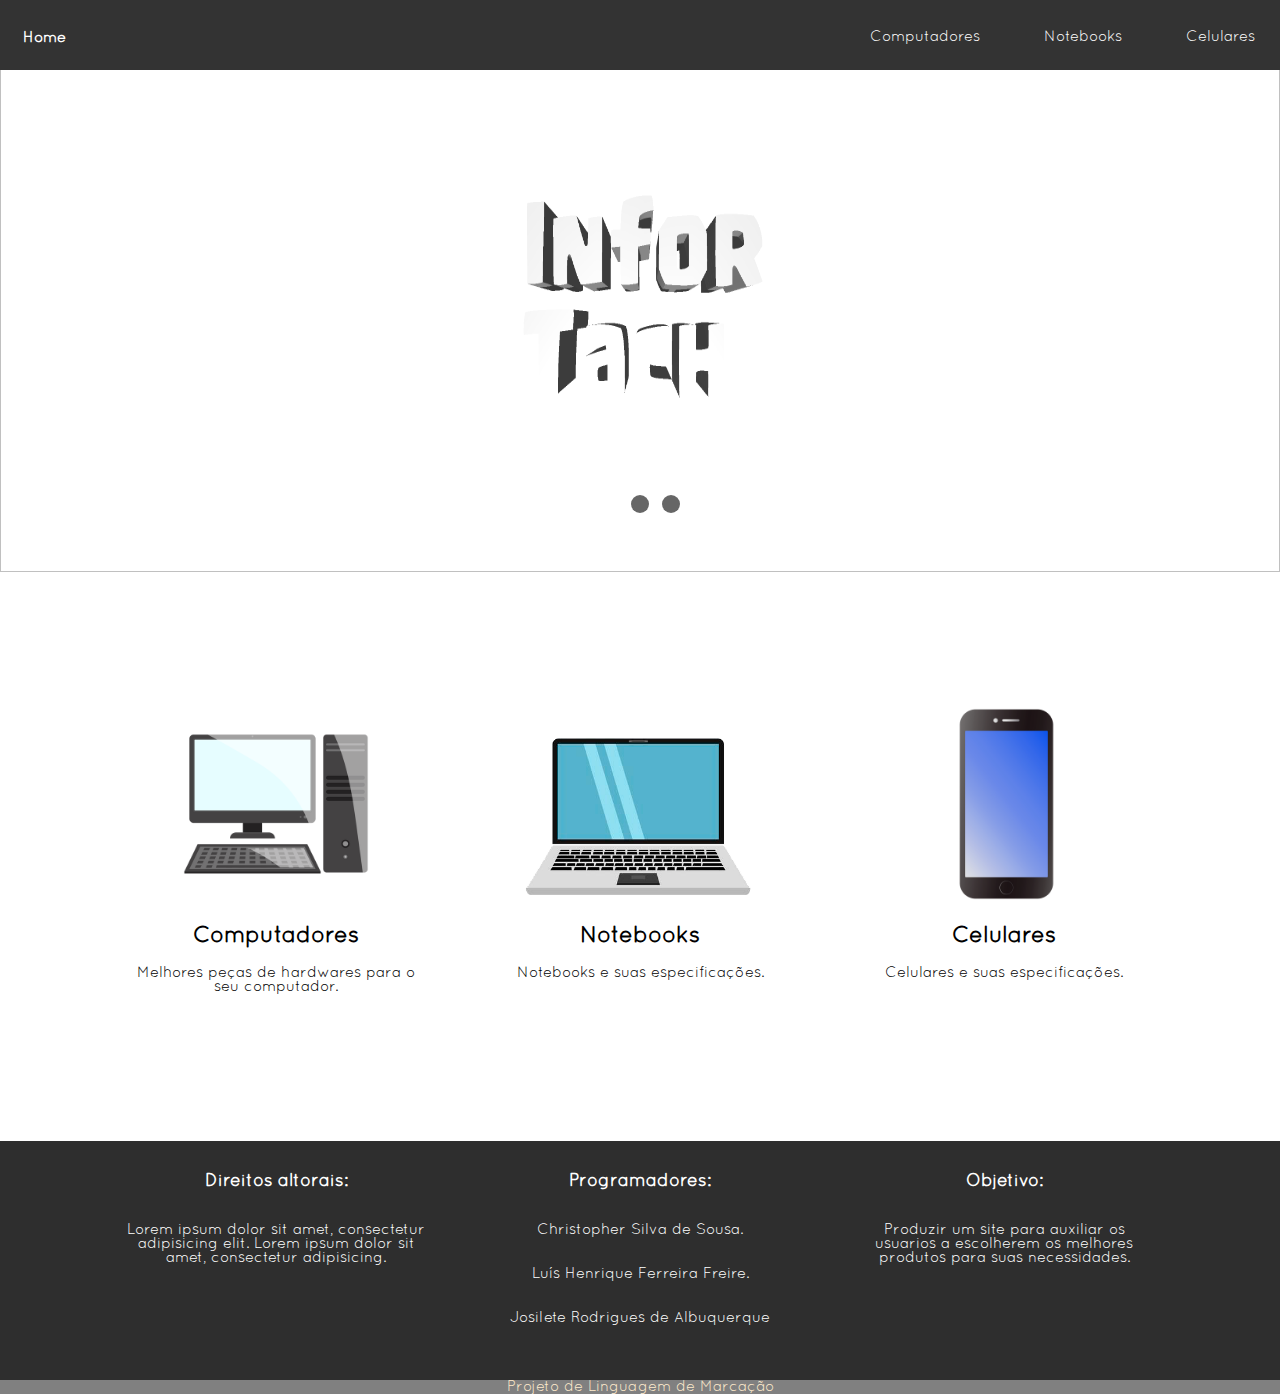
<file: index.html>
<!DOCTYPE html>
<html>
<head>
    <meta charset="UTF-8">
    <meta name="viewport" content="width=device-width, initial- scale=1">

    <link rel="stylesheet" href="https://use.fontawesome.com/releases/v5.15.1/css/all.css" integrity="sha384-vp86vTRFVJgpjF9jiIGPEEqYqlDwgyBgEF109VFjmqGmIY/Y4HV4d3Gp2irVfcrp" crossorigin="anonymous">
    <link rel="stylesheet" href="./css/slideshow.css">
    <link rel="stylesheet" href="./css/body.css">
    <link rel="stylesheet" href="./css/menu.css">
    <link rel="stylesheet" href="./css/footer.css">

    <title>Projeto de Linguagem de Marcação</title>
</head>
<body>
    <!--Menu-->

    <nav class="nav-container">
        <div class="navegation">
          <div class="nav-brand">
            <i class="fas fa-home"></i>
            <a href="./index.html">Home</a>
          </div>
          <div class="nav-menu">
            <menu class="item">
                <i class="fas fa-desktop"></i>
                <a class="nav-item" href="processador/processadores.html" target="_blank">Computadores</a>
            </menu>
            <menu class="item">
                <i class="fas fa-laptop"></i>
                <a class="nav-item" href='./notebooks/Notebook.html' target="_blank">Notebooks</a>
            </menu>
            <menu class="item" >
                <i class="fas fa-mobile-alt"></i>
                <a class="nav-item" href="smartphones/smartphone.html" target="_blank">Celulares</a>
            </menu>
          </div>
        </div>
    </nav>

    <!--SlideShow-->

    <div>
        <div class="container">
            <input type="radio" name="image" id="i1" checked>
            <input type="radio" name="image" id="i2" >
            <input type="radio" name="image" id="i3" >

            <div class="slide-img" id="one">
                <img>

                <label for="i3" class="pre">&#171;</label>
                <label for="i2" class="nxt">&#187;</label>
               
            </div>

            <div class="slide-img" id="two">
                <img >

                <label for="i1" class="pre">&#171;</label>
                <label for="i3" class="nxt">&#187;</label>

            </div>

            <div class="slide-img" id="three">
                <img>

                <label for="i2" class="pre">&#171;</label>
                <label for="i1" class="nxt">&#187;</label>
            </div>
            <div class="nav">
                <label class="dots" id="dot1" for="i1"></label>
                <label class="dots" id="dot2" for="i2"></label>
                <label class="dots" id="dot3" for="i3"></label>
            </div>

            <div class="logo">
                <img src="./img/Logo.png" alt="Logo">
            </div>
        </div>
    </div>


    <!--Serviços-->

    <main class="services-main">
        <div class="service">
          <a href="processador/processadores.html" target="_blank">
            <img src="./img main service/computadores.png">
            <h2>Computadores</h2>
            <p>Melhores peças de hardwares para o seu computador.</p>
          </a>
        </div>
        <div class="service">
            <a href="notebooks/Notebook.html" target="_blank">
                <img src="./img main service/notebooks.png">
                <h2>Notebooks</h2>
            </a>
            <p>Notebooks e suas especificações.</p>
        
        </div>
        <div class="service">
            <a href="smartphones/smartphone.html" target="_blank">
            <img src="./img main service/celulares.png">
            </a>
            <h2>Celulares</h2>
            <p>Celulares e suas especificações.</p>
        </div>
    </main>

    <!--Social-->
    
    <main class="social-main">
        <div class="social">
            <h3>Direitos altorais:</h3>
            <p>Lorem ipsum dolor sit amet, consectetur adipisicing elit. Lorem ipsum dolor sit amet, consectetur adipisicing.</p>
        </div>
        <div class="social" id="alunos">
            <h3>Programadores:</h3>
            <p>Christopher Silva de Sousa.</p>
            <p>Luís Henrique Ferreira Freire.</p>
            <p>Josilete Rodrigues de Albuquerque</p>
        </div>
        <div class="social">
            <h3>Objetivo:</h3>
            <p>Produzir um site para auxiliar os usuarios a escolherem os melhores produtos para suas necessidades.</p>
        </div>
    </main>
    <div class="copyright-container">
        <i class="fas fa-heart"></i>
        <span class="copyright">Projeto de Linguagem de Marcação</span>
    </div>   
</body>
</html>
</file>
<file: css/slideshow.css>
/*slideshow*/

.container{
    margin: none;
    margin-top: 60px;
    position: relative;
}

.container{
    width: 100%;
    height: 0;
    padding-bottom: 40%;
}

#one img{
    background-image: url(https://cio.com.br/wp-content/uploads/2019/11/por-que-a-linguagem-rust-esta-em-ascensao.jpg);
    background-size: cover;
    background-attachment: fixed;
}

#two img{
    background-image: url(https://www.ctrlplay.com.br/wp-content/uploads/2019/08/capa-desenvolvimento-cog-1.jpg);
    background-size: cover;
    background-attachment: fixed;
}

#three img{
    background-image: url(https://acadtec.com.br/storage/posts/pictures/xvJ3NLSKUF4wMqwHrZTe582480234f6a8.jpg);
    background-size: cover;
    background-attachment: fixed;

}

.slide-img{
    display: grid;
    position: absolute;
    width: 100%;
    height: 100%;
    z-index: 1;
    transition: 1s;
}

.slide-img img{
    width: 100%;
    height: 100%;
}

#i1, #i2, #i3{
    display: none;
}

.pre, .nxt{
    font-size: 60px;
    color: #fff;
    cursor: pointer;
    position: absolute;
    top: 45%;
    z-index: 88,
}

.pre{
    left:3rem;
}
.nxt{
    right: 3rem;
}

.nav{
    width: 100%;
    height: 11px;
    bottom: 12%;
    position: absolute;
    text-align: center;
    z-index: 88;
}

.dots{
    top: -5px;
    width: 18px;
    height: 18px;
    margin: 0 4px;
    position: relative;
    border-radius: 50%;
    display: inline-block;
    background: rgba(0,0,0,.6);
}


.slide-img{
    z-index: -1;
}

#i1:checked ~ #one,
#i2:checked ~ #two,
#i3:checked ~ #three{
    z-index: 9;
}

#i1:checked ~ .nav #dot1,
#i2:checked ~ .nav #dot2,
#i3:checked ~ .nav #dot3{
    background: #fff;
}

.logo{
    display: flex;
    justify-content: center;
    align-items: center;
    position: absolute;
    z-index: 88;
    top: 50%;
    left: 50%;
}

.logo img{
    position: absolute;
    width: 350px;
    height: 300px;
}

@media all and (max-width:650px){

    div .container{
        margin-top: 69px;
    }
    .logo img{
        width: 250px;
        height: 200px;
    }

    div .pre, .nxt{
        font-size: 30px;
    }

    div .nxt{
        right: 0.5rem;
    }

    div .pre{
        left: 0.5rem;
    }

    .dots{
        width: 14px;
        height: 14px;
    }
}

@media all and (max-width:500px){
    .logo img{
        width: 150px;
        height: 100px;
    }
}
</file>
<file: css/body.css>
@import url('https://fonts.googleapis.com/css2?family=Goldman:wght@700&display=swap');
@font-face{
    font-family: 'Quicksand';
    src: url(../fonts/Quicksand_Book.otf);
}

html, body{
    width: 100%;
    height: 100%;
    margin: 0;
}

body{
    font-size: 15px;
    font-family: 'Quicksand', sans-serif;
}

/* Menu de serviços*/

.services-main{
    display: flex;
    justify-content: center;
    text-align: center;
    margin: 100px auto;
    max-width: 1100px;
}

.service{
    width: 300px;
    margin: 2rem 2rem;
}

.service a{
    text-decoration: none;
}

.service h2{
    color: black;
    font-weight: 800;
}

.service img{
    padding: 0px 15px;
    height: 200px;
}

.service p{
    color: black;
    font-size: px;
}

@media all and (max-width: 850px){
    .services-main{
        display: flex;
        flex-wrap: wrap;
        text-align: center;
        align-items: flex-end;
        justify-content: center;
    
    }
    
    .service{
        width: 320px;
        margin: 2.5rem 0.5rem; 
    }
}
</file>
<file: css/menu.css>
/*Menu*/

.nav-container{
    position: fixed;
    height: 70px;
    width: 100%;
    z-index: 99;
    background-color: #333;
    top: 0;
}

.navegation{
    display: grid;
    grid-auto-flow: column;
    padding: 15px 25px 15px 15px;
    align-items: center;
}

.nav-menu{
    display:grid;
    grid-auto-flow: column;
    justify-content: flex-end;
    grid-gap: 1rem;
}

.nav-menu a, .nav-brand a{
    text-decoration: none;
    color: white;
}

.nav-brand{
    font-size: 15px;
    font-weight: bold;
}

/*icones do menu*/

nav .item{
    display: flex;
}

nav .nav-brand i {
    font-size: 20px;
    color: white;
}

nav .fas{
    margin-right: 0.5rem;
    font-size: 15px;
    color: white;
}




@media all and (max-width: 650px){

    nav.nav-container{
        top: 0px;
    }
    
    .nav-menu{
          font-size: 0.7rem;
      }
  
    .nav-brand{
        font-size: 0.7rem;
        font-weight: bold;
      }

    nav .item{
        padding: 0;
    }

    nav .nav-brand .fas{
        display: none;
    }

    nav .nav-menu .fas{
        display: none;
    }
}
</file>
<file: css/footer.css>
/*social*/

.social-main{
    display: flex;
    justify-content: center;
    text-align: center;
    background-color: #2e2e2e;
    padding: 15px 80px 40px 80px;

}
.social{
    display: flex;
    flex-direction: column;
    margin: 0 2rem;
    width: 300px;
    max-width: 600px;
}

.social-main .social h3, .social p{
    color: white;
}



@media all and (max-width: 670px){
    .social-main{
        display: flex;
        flex-direction: column;
        text-align: center;
    }
    .social{
        width: auto;
        margin: 0.5rem auto;
    }
    
}

/*copyright*/

div.copyright-container{
    text-align: center;
    background-color: #808080;
}

span.copyright{
    color: blanchedalmond;
    margin-bottom: 0;
    margin-top: 8px;
}

div .fas.fa-heart{
    color: red;
}
</file>
